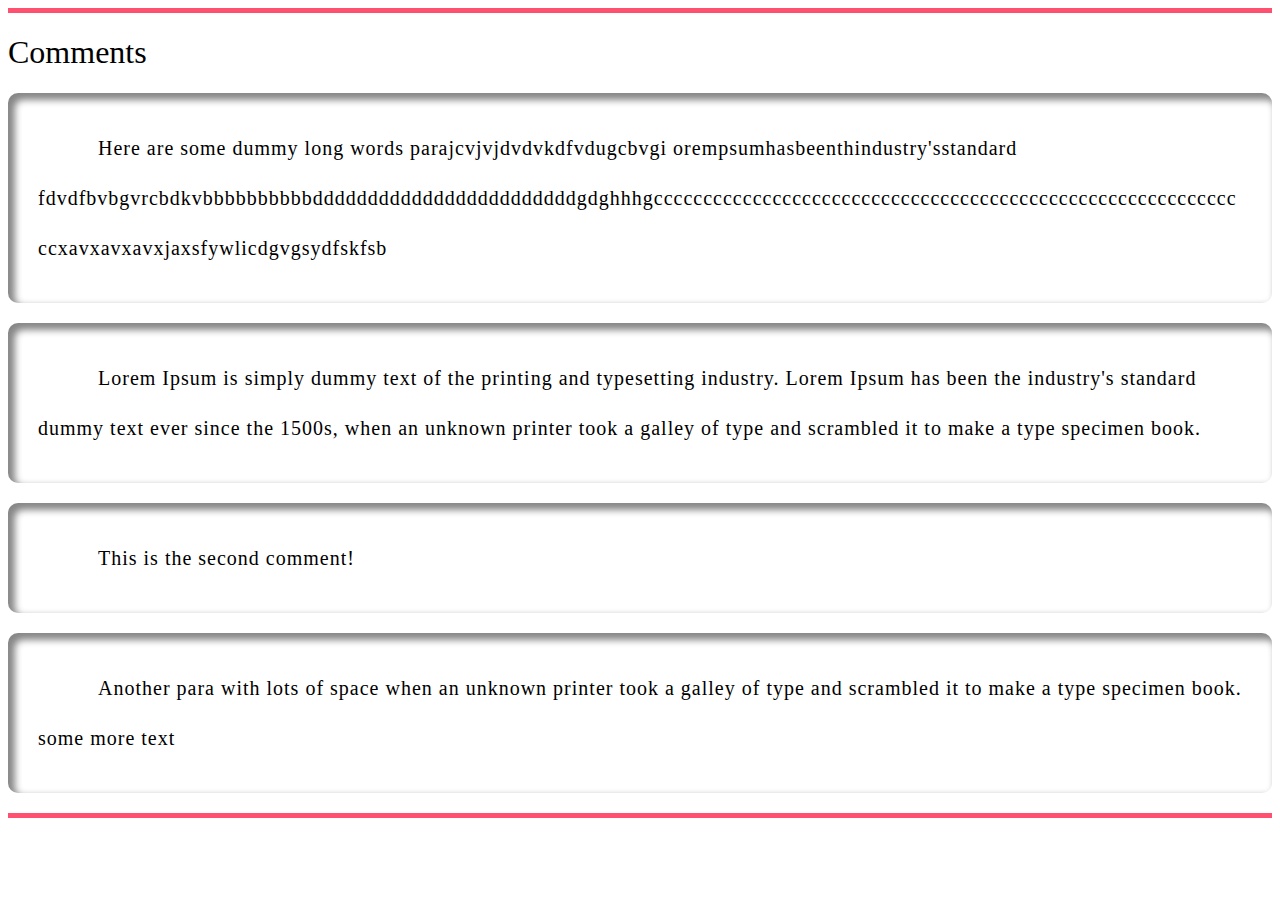
<file: css/index.html>
<!DOCTYPE html> 
<html>
	<head>
		<title>web page</title>
		<link rel="stylesheet" href="style.css">
	</head>
	<body>
	
	<div>
	<h1>Comments</h1>
		<p>Here are some dummy long words parajcvjvjdvdvkdfvdugcbvgi    orempsumhasbeenthindustry'sstandard fdvdfbvbgvrcbdkvbbbbbbbbbbddddddddddddddddddddddddgdghhhgcccccccccccccccccccccccccccccccccccccccccccccccccccccccccccccxavxavxavxjaxsfywlicdgvgsydfskfsb</p>
		
		<p>Lorem Ipsum is simply dummy text of the printing and typesetting industry. Lorem Ipsum has been the industry's standard dummy text ever since the 1500s, when an unknown printer took a galley of type and scrambled it to make a type specimen book.</p>
		
		<p>This is the second comment!</p>
		
		<p>Another para with lots of space
		
		
		
	    when an unknown printer took a galley of 
		type and scrambled it to make a type specimen book.
		
		some more text </p>
		
		
		</div>
	</body>
</html>
</file>
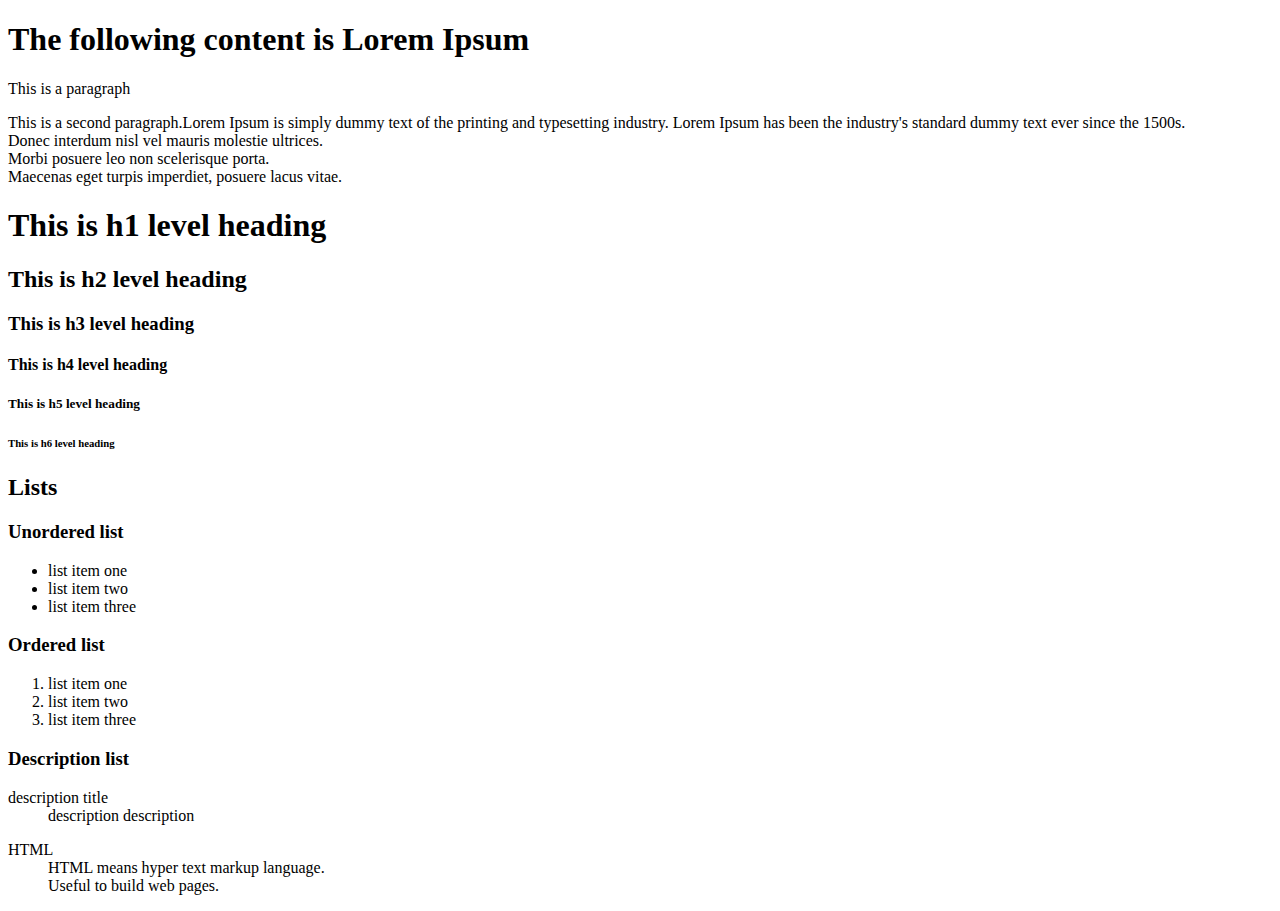
<file: html/index.html>
<!DOCTYPE html> 
<html>
	<head>
		<title>Html tags</title>
	</head>
	<body>
		<h1>The following content is Lorem Ipsum</h1>
		
		<p>This is a paragraph</p>
		<p>This is a second paragraph.Lorem Ipsum is simply dummy text of the printing and typesetting industry. Lorem Ipsum has been the industry's standard dummy text ever since the 1500s.<br />
		Donec interdum nisl vel mauris molestie ultrices.<br>
		Morbi posuere leo non scelerisque porta.<br>
		Maecenas eget turpis imperdiet, posuere lacus vitae.</p>
		
		<h1>This is h1 level heading<h1>
		<h2>This is h2 level heading<h2>
		<h3>This is h3 level heading<h3>
		<h4>This is h4 level heading<h4>
		<h5>This is h5 level heading<h5>
		<h6>This is h6 level heading<h6>
		
		<h2>Lists</h2>
		
		<h3>Unordered list</h3>
		<ul>
			<li>list item one</li>
			<li>list item two</li>
			<li>list item three</li>
		</ul>
		
		<h3>Ordered list</h3>
		<ol>
			<li>list item one</li>
			<li>list item two</li>
			<li>list item three</li>
		</ol>
		
		<h3>Description list</h3>
		<dl>
			<dt>description title</dt>
			<dd>description description</dd>
		</dl>
		
		<dl>
			<dt>HTML</dt>
			<dd>HTML means hyper text markup language.</dd>
			<dd>Useful to build web pages.</dd>
		</dl>
		
	</body>
</html>
</file>
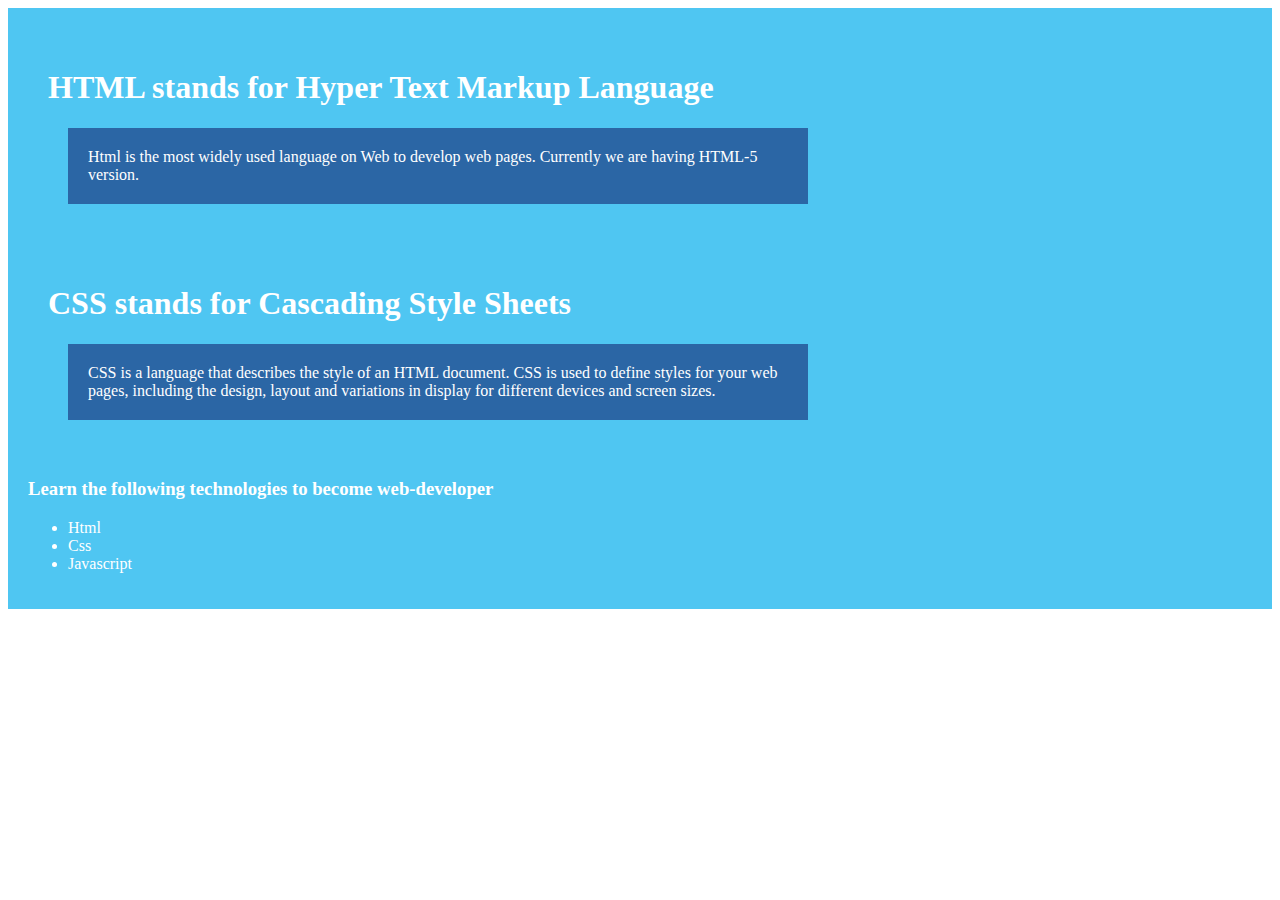
<file: css/external-css.html>
<!DOCTYPE html> 
<html>
	<head>
		<title>External Css</title>
		<link rel="stylesheet" type="text/css" href="external-style.css">
	</head>
	
	<body>
		
		<div>
		<div>
			<h1>HTML stands for Hyper Text Markup Language</h1>
			<p>Html is the most widely used language on Web to develop web pages. Currently we are having HTML-5 version.</p>
		</div>
		
		<div>
			<h1>CSS stands for Cascading Style Sheets</h1>
			<p>CSS is a language that describes the style of an HTML document. CSS is used to define styles for your web pages, including the design, layout and variations in display for different devices and screen sizes.</p>
		</div>
		
		<h3>Learn the following technologies to become web-developer</h3>
		<ul>
			<li>Html</li>
			<li>Css</li>
			<li>Javascript</li>
		</ul>
		
		
		
		</div>
		
		
	</body>
</html>
</file>
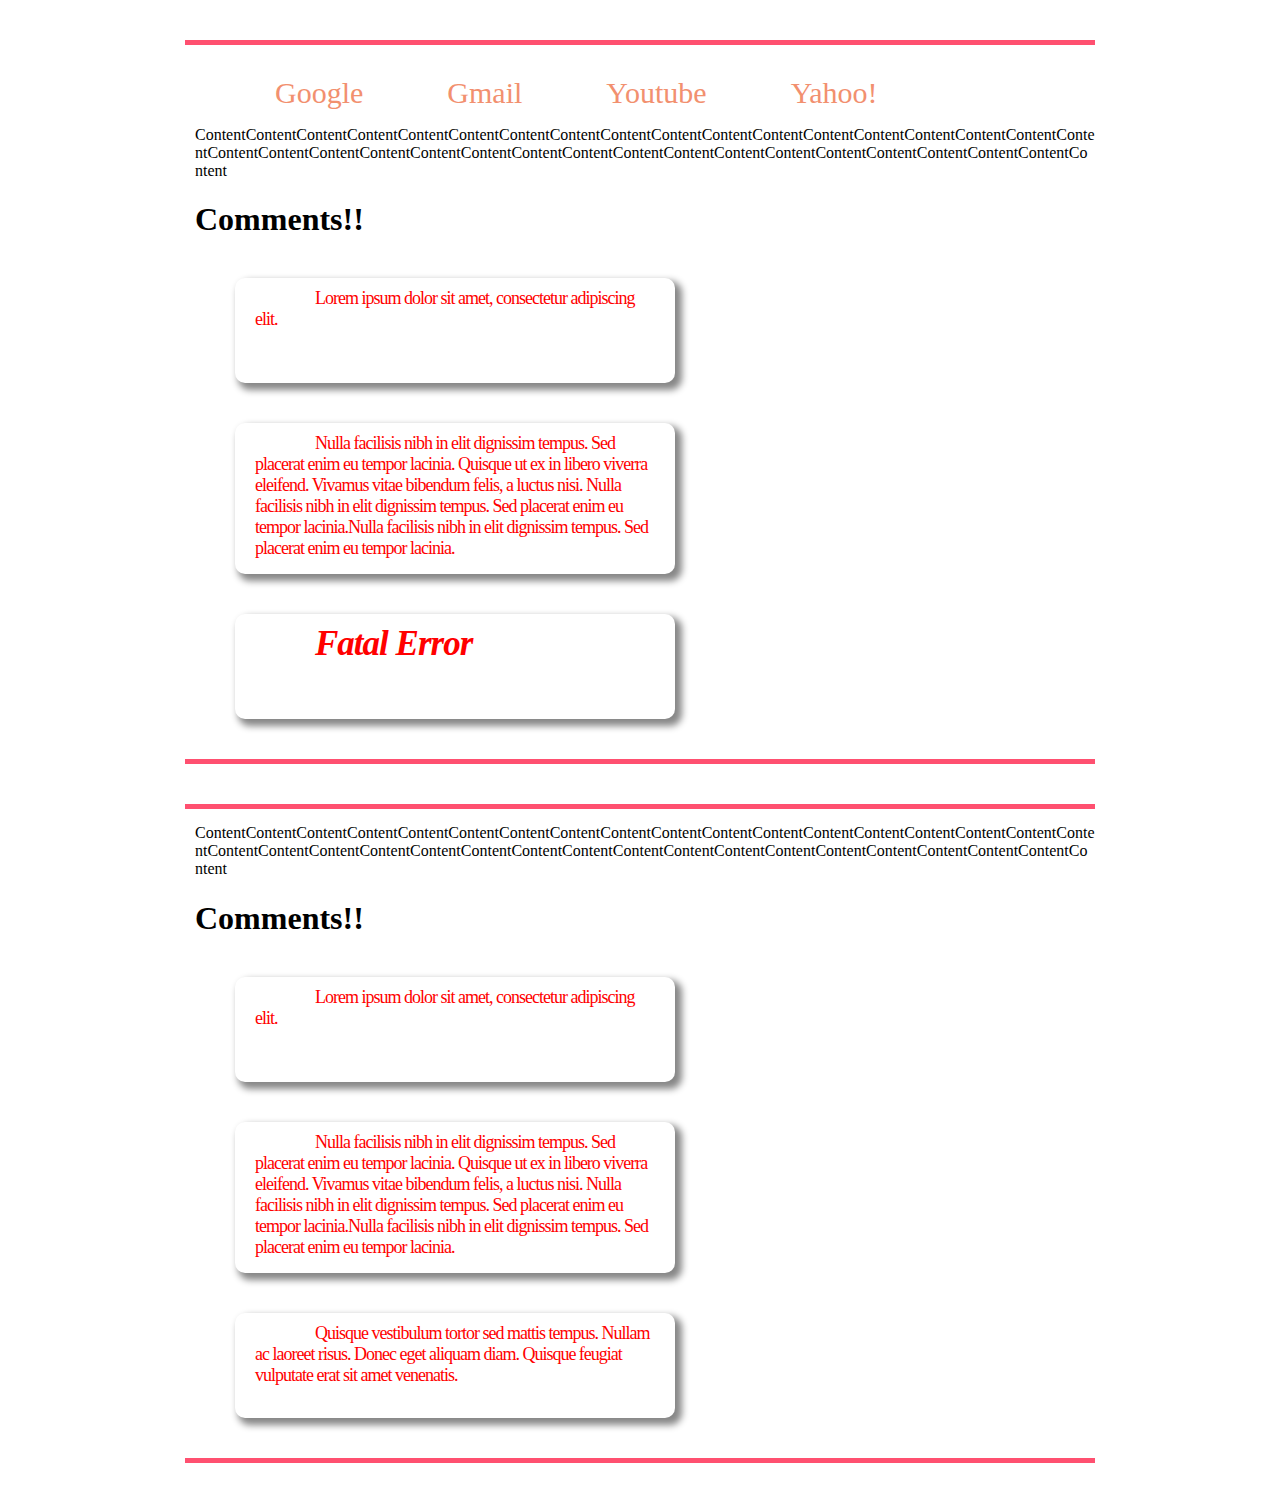
<file: css/index2.html>
<!DOCTYPE html> 
<html>
	<head>
		<title>Web Page</title>
		<link rel="stylesheet" href="styles.css">
	</head>
	<body>
		
	
		<div id="div1">
		
			<ul>
				<li><a href="http://www.google.com">Google</a></li>
				<li><a href="http://www.gmail.com">Gmail</a></li>
				<li><a href="http://www.youtube.com">Youtube</a></li>
				<li><a href="http://www.yahoo.com">Yahoo!</a></li>
			</ul>
			[base64]
			
			<h1>Comments!!</h1>
			
			<p class="comment">Lorem ipsum dolor sit amet, consectetur adipiscing elit. </p>
			
			<p class="comment">Nulla facilisis nibh in elit dignissim tempus. Sed placerat enim eu tempor lacinia. Quisque ut ex in libero viverra eleifend. Vivamus vitae bibendum felis, a luctus nisi. Nulla facilisis nibh in elit dignissim tempus. Sed placerat enim eu tempor lacinia.Nulla facilisis nibh in elit dignissim tempus. Sed placerat enim eu tempor lacinia.</p>
			
			<p class="comment error">Fatal Error </p>
			
		</div>
		
		<div>
			[base64]
			
			<h1>Comments!!</h1>
			
			<p>Lorem ipsum dolor sit amet, consectetur adipiscing elit. </p>
			
			<p>Nulla facilisis nibh in elit dignissim tempus. Sed placerat enim eu tempor lacinia. Quisque ut ex in libero viverra eleifend. Vivamus vitae bibendum felis, a luctus nisi. Nulla facilisis nibh in elit dignissim tempus. Sed placerat enim eu tempor lacinia.Nulla facilisis nibh in elit dignissim tempus. Sed placerat enim eu tempor lacinia.</p>
			
			<p>Quisque vestibulum tortor sed mattis tempus. Nullam ac laoreet risus. Donec eget aliquam diam. Quisque feugiat vulputate erat sit amet venenatis. </p>
			
		</div>
	</body>
</html>
</file>
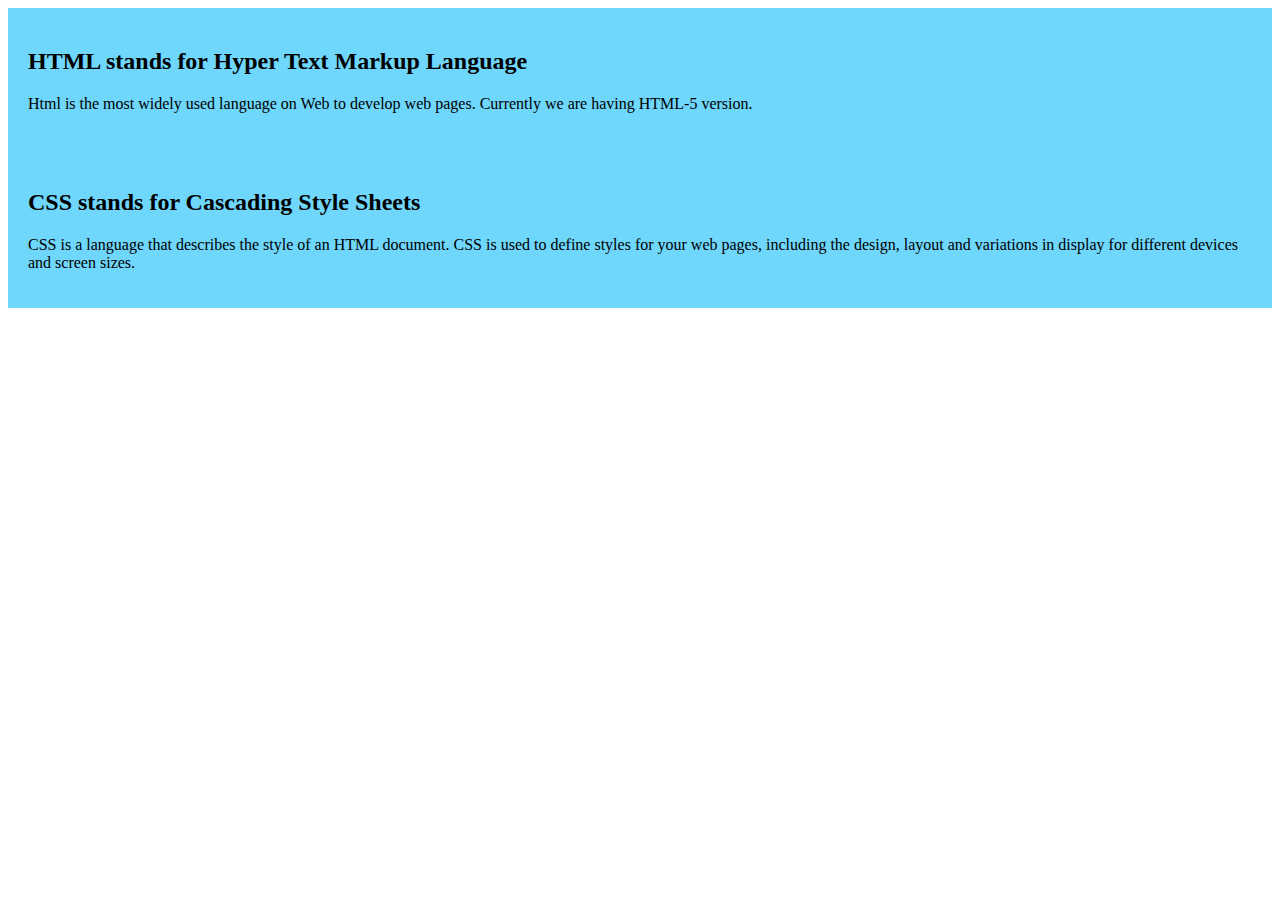
<file: css/inline-css.html>
<!DOCTYPE html> 
<html>
	<head>
		<title>Inline Css</title>
	</head>
	<body>
		
		<div style="background-color:#6fd6fc;"><!--inline css -->
		<div style="padding:20px">
			<h2>HTML stands for Hyper Text Markup Language</h2>
			<p>Html is the most widely used language on Web to develop web pages. Currently we are having HTML-5 version.</p>
		</div>
		
		<div style="padding:20px">
			<h2>CSS stands for Cascading Style Sheets</h2>
			<p>CSS is a language that describes the style of an HTML document. CSS is used to define styles for your web pages, including the design, layout and variations in display for different devices and screen sizes.</p>
		</div>
		</div>
	</body>
</html>
</file>
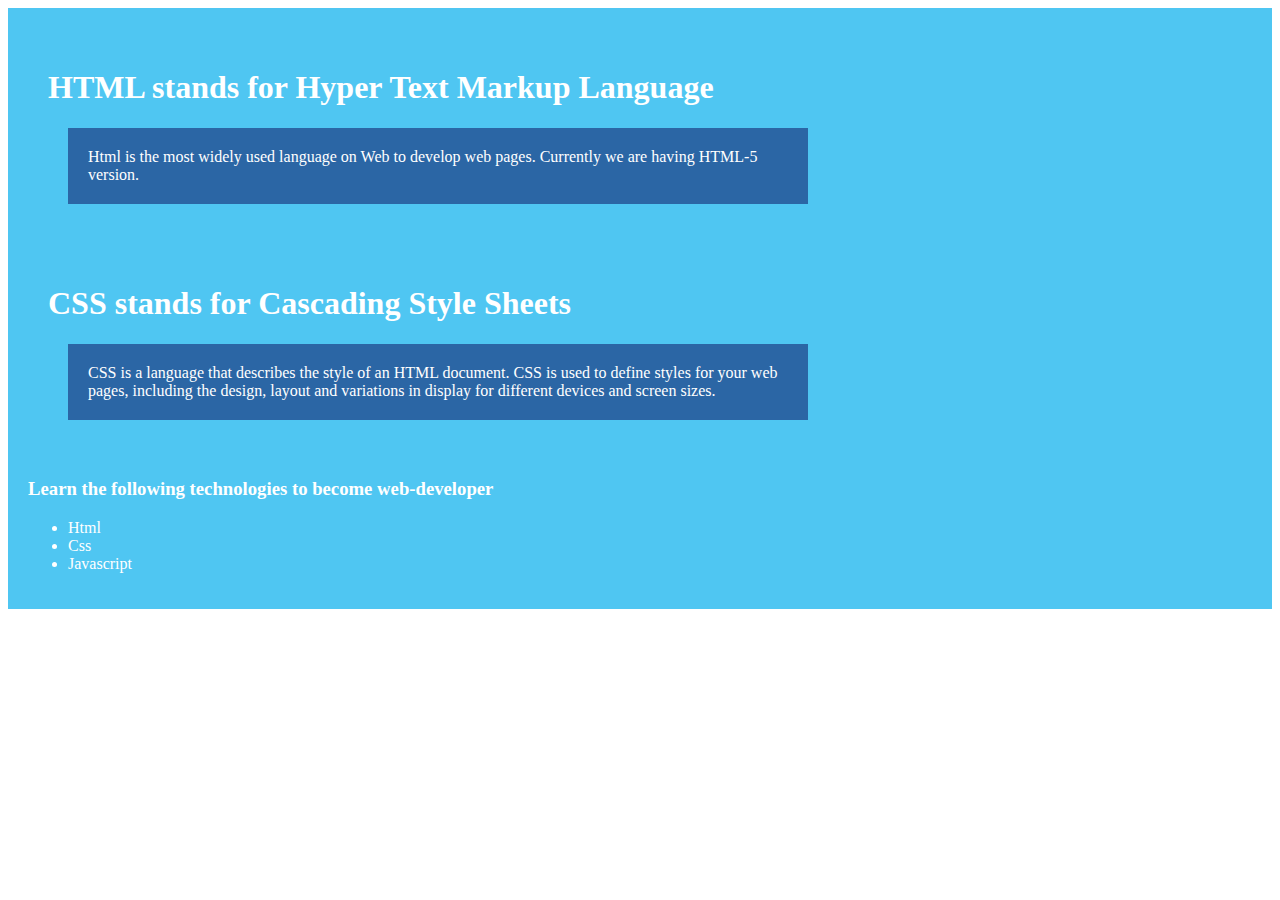
<file: css/internal-css.html>
<!DOCTYPE html> 
<html>
	<head>
		<title>Internal Css</title>
		<!--internal css -->
		<style> 
			body{
				color:white;

			}
			
			div{
				background-color:#4fc6f2;
				padding:20px;
			}
			
			p{
				background-color:#2b66a5;
				padding:20px;
				margin:20px;
				width:700px;
			}
			
		</style>
	</head>
	
	<body>
		
		<div>
		<div>
			<h1>HTML stands for Hyper Text Markup Language</h1>
			<p>Html is the most widely used language on Web to develop web pages. Currently we are having HTML-5 version.</p>
		</div>
		
		<div>
			<h1>CSS stands for Cascading Style Sheets</h1>
			<p>CSS is a language that describes the style of an HTML document. CSS is used to define styles for your web pages, including the design, layout and variations in display for different devices and screen sizes.</p>
		</div>
		
		<h3>Learn the following technologies to become web-developer</h3>
		<ul>
			<li>Html</li>
			<li>Css</li>
			<li>Javascript</li>
		</ul>
		
		
		
		</div>
		
		
	</body>
</html>
</file>
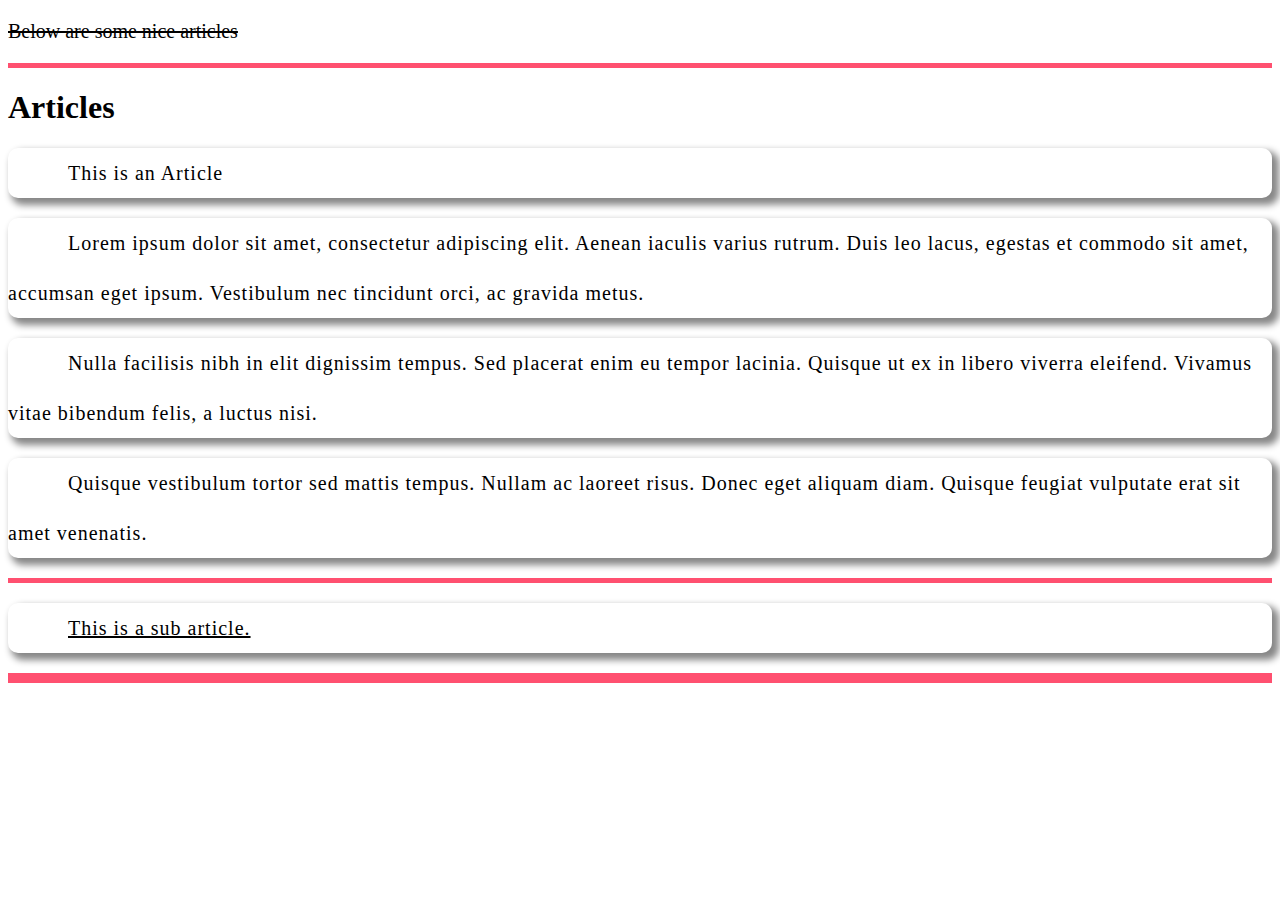
<file: css/nested-tags.html>
<!DOCTYPE html> 
<html>
	<head>
		<title>Article</title>
		<link rel="stylesheet" href="nested-styles.css">
	</head>
	<body>
	<p>Below are some nice articles</p>
	<div>
	<h1>Articles</h1>
		<p>This is an Article</p>
		
		<p>Lorem ipsum dolor sit amet, consectetur adipiscing elit. Aenean iaculis varius rutrum. Duis leo lacus, egestas et commodo sit amet, accumsan eget ipsum. Vestibulum nec tincidunt orci, ac gravida metus. </p>
		
		<p>Nulla facilisis nibh in elit dignissim tempus. Sed placerat enim eu tempor lacinia. Quisque ut ex in libero viverra eleifend. Vivamus vitae bibendum felis, a luctus nisi.</p>
		
		<p>Quisque vestibulum tortor sed mattis tempus. Nullam ac laoreet risus. Donec eget aliquam diam. Quisque feugiat vulputate erat sit amet venenatis. </p>
		
		<div><p>This is a sub article.</p></div>
		
		
		</div>
	</body>
</html>
</file>
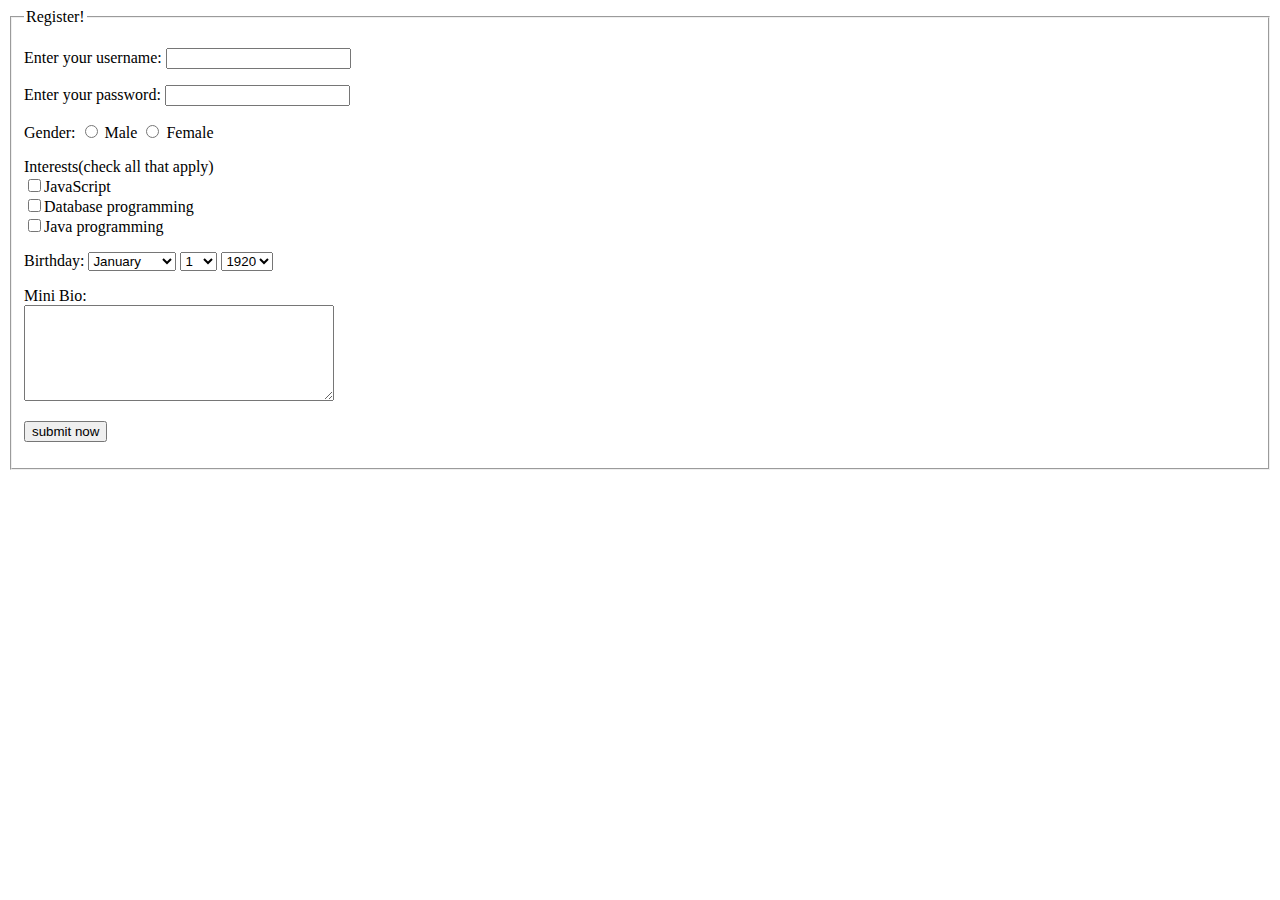
<file: html/input.html>
<!DOCTYPE html> 
<html>
	<head>
		<title>Inputs</title>
	</head>
	<body>
	
		<form action="" method="GET">
		<fieldset>
		
		<legend>Register!</legend>
		
		<p><label>Enter your username: <input type="text" name="username" id="username" value="" size="20" maxlength="20"><label></p>
		
		<p><label>Enter your password: <input type="password" name="password" id="password" size="20" maxlength="20"><label></p>
		
		<p>
		<label for=g"gender">Gender:</label>
		<input type = "radio" name="gender" value="male"> Male
		<input type = "radio" name="gender" value="female"> Female
		</p>
		
		<p>
		<label for = "interests">Interests(check all that apply)</label><br>
		<input type="checkbox" name="interests" value="JS">JavaScript<br> 
		<input type="checkbox" name="interests" value="DB">Database programming<br>
		<input type="checkbox" name="interests" value="JAVA">Java programming
		</p>
		
		
		<p>Birthday:
			<label>	
			<select name ="month">
				<option value="january">January</option>
				<option value="february">February</option>
				<option value="march">March</option>
				<option value="april">April</option>
				<option value="may">May</option>
				<option value="june">June</option>
				<option value="july">July</option>
				<option value="august">August</option>
				<option value="september">September</option>
				<option value="october">October</option>
				<option value="november">November</option>
				<option value="december">December</option>	
			</select>
			</label>
			<label>
			<select name="day">
<option value="1">1</option>
<option value="2">2</option>
<option value="3">3</option>
<option value="4">4</option>
<option value="5">5</option>
<option value="6">6</option>
<option value="7">7</option>
<option value="8">8</option>
<option value="9">9</option>
<option value="10">10</option>
<option value="11">11</option>
<option value="12">12</option>
<option value="13">13</option>
<option value="14">14</option>
<option value="15">15</option>
<option value="16">16</option>
<option value="17">17</option>
<option value="18">18</option>
<option value="19">19</option>
<option value="20">20</option>
<option value="21">21</option>
<option value="22">22</option>
<option value="23">23</option>
<option value="24">24</option>
<option value="25">25</option>
<option value="26">26</option>
<option value="27">27</option>
<option value="28">28</option>
<option value="29">29</option>
<option value="30">30</option>
<option value="31">31</option>

			</select>
			</label>
			
		<label>
			<select name="year">
<option value=1920>1920</option>
<option value="1920">1920</option>
<option value="1921">1921</option>
<option value="1922">1922</option>
<option value="1923">1923</option>
<option value="1924">1924</option>
<option value="1925">1925</option>
<option value="1926">1926</option>
<option value="1927">1927</option>
<option value="1928">1928</option>
<option value="1929">1929</option>
<option value="1930">1930</option>
<option value="1931">1931</option>
<option value="1932">1932</option>
<option value="1933">1933</option>
<option value="1934">1934</option>
<option value="1935">1935</option>
<option value="1936">1936</option>
<option value="1937">1937</option>
<option value="1938">1938</option>
<option value="1939">1939</option>
<option value="1940">1940</option>
<option value="1941">1941</option>
<option value="1942">1942</option>
<option value="1943">1943</option>
<option value="1944">1944</option>
<option value="1945">1945</option>
<option value="1946">1946</option>
<option value="1947">1947</option>
<option value="1948">1948</option>
<option value="1949">1949</option>
<option value="1950">1950</option>
<option value="1951">1951</option>
<option value="1952">1952</option>
<option value="1953">1953</option>
<option value="1954">1954</option>
<option value="1955">1955</option>
<option value="1956">1956</option>
<option value="1957">1957</option>
<option value="1958">1958</option>
<option value="1959">1959</option>
<option value="1960">1960</option>
<option value="1961">1961</option>
<option value="1962">1962</option>
<option value="1963">1963</option>
<option value="1964">1964</option>
<option value="1965">1965</option>
<option value="1966">1966</option>
<option value="1967">1967</option>
<option value="1968">1968</option>
<option value="1969">1969</option>
<option value="1970">1970</option>
<option value="1971">1971</option>
<option value="1972">1972</option>
<option value="1973">1973</option>
<option value="1974">1974</option>
<option value="1975">1975</option>
<option value="1976">1976</option>
<option value="1977">1977</option>
<option value="1978">1978</option>
<option value="1979">1979</option>
<option value="1980">1980</option>
<option value="1981">1981</option>
<option value="1982">1982</option>
<option value="1983">1983</option>
<option value="1984">1984</option>
<option value="1985">1985</option>
<option value="1986">1986</option>
<option value="1987">1987</option>
<option value="1988">1988</option>
<option value="1989">1989</option>
<option value="1990">1990</option>
<option value="1991">1991</option>
<option value="1992">1992</option>
<option value="1993">1993</option>
<option value="1994">1994</option>
<option value="1995">1995</option>
<option value="1996">1996</option>
<option value="1997">1997</option>
<option value="1998">1998</option>
<option value="1999">1999</option>
<option value="2000">2000</option>
<option value="2001">2001</option>
<option value="2002">2002</option>
<option value="2003">2003</option>
<option value="2004">2004</option>
<option value="2005">2005</option>
<option value="2006">2006</option>
<option value="2007">2007</option>
<option value="2008">2008</option>
<option value="2009">2009</option>
<option value="2010">2010</option>
<option value="2011">2011</option>
<option value="2012">2012</option>
<option value="2013">2013</option>
<option value="2014">2014</option>
<option value="2015">2015</option>
<option value="2016">2016</option>
<option value="2017">2017</option>
<option value="2018">2018</option>
<option value="2019">2019</option>
<option value="2020">2020</option>


			</select>		
		</label>
			
		</p>
		
		<p>
			<label>Mini Bio:<br>
				<textarea name="bio" rows="6" cols="36" maxlength="200"  ></textarea>
			</label>
		</p>
		
		
		<p><input type="submit" value="submit now"></p>
		
		</fieldset>
		</form>
		
	</body>
</html>
</file>
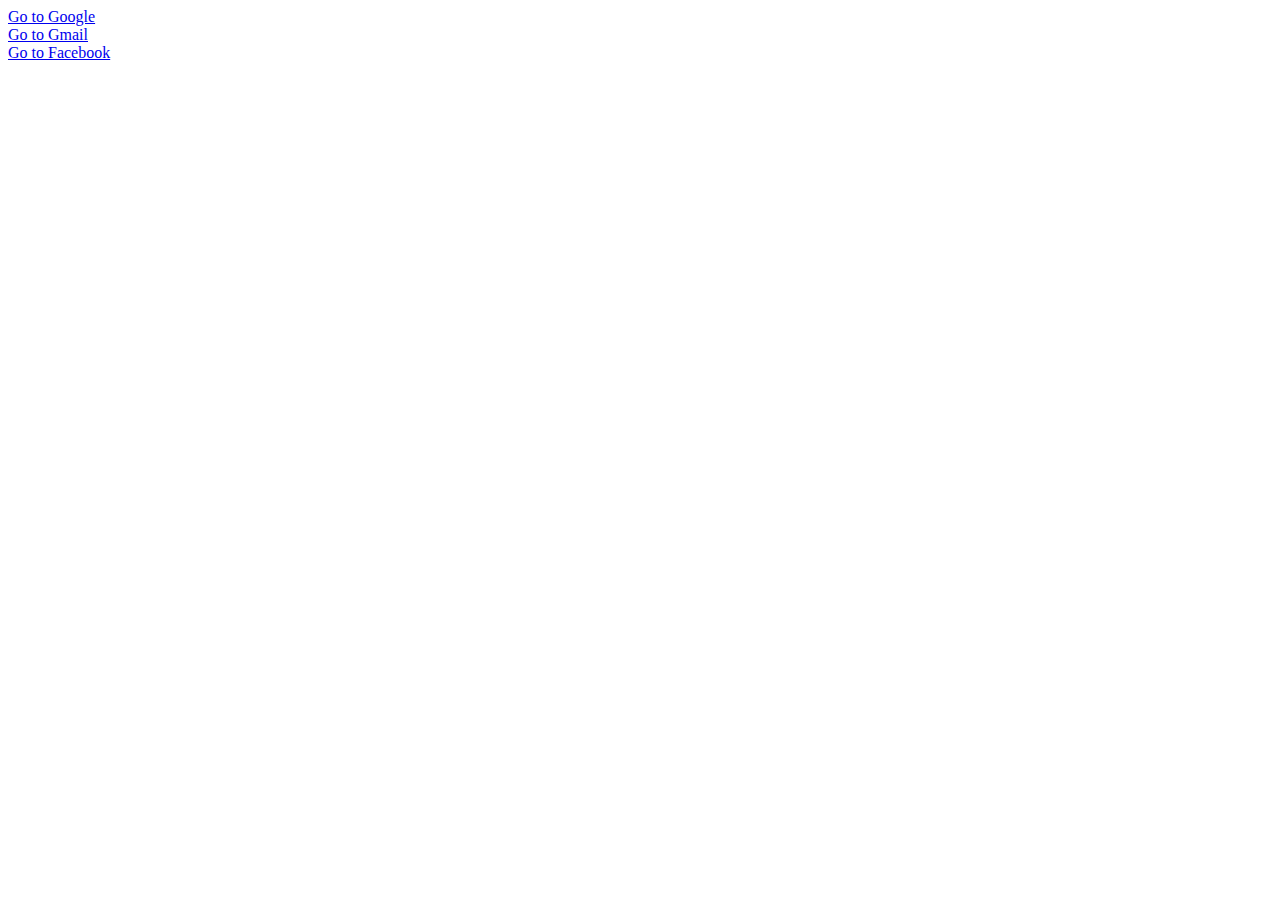
<file: html/links.html>
<!doctype html>
<html>
	<head>
		<title>Links</title>
	</head>
	<body>
		<a href="http://www.google.com">Go to Google</a><br>
		<a href="http://www.gmail.com">Go to Gmail</a><br>
		<a href="http://www.facebook.com">Go to Facebook</a>
	</body>
</html>
</file>
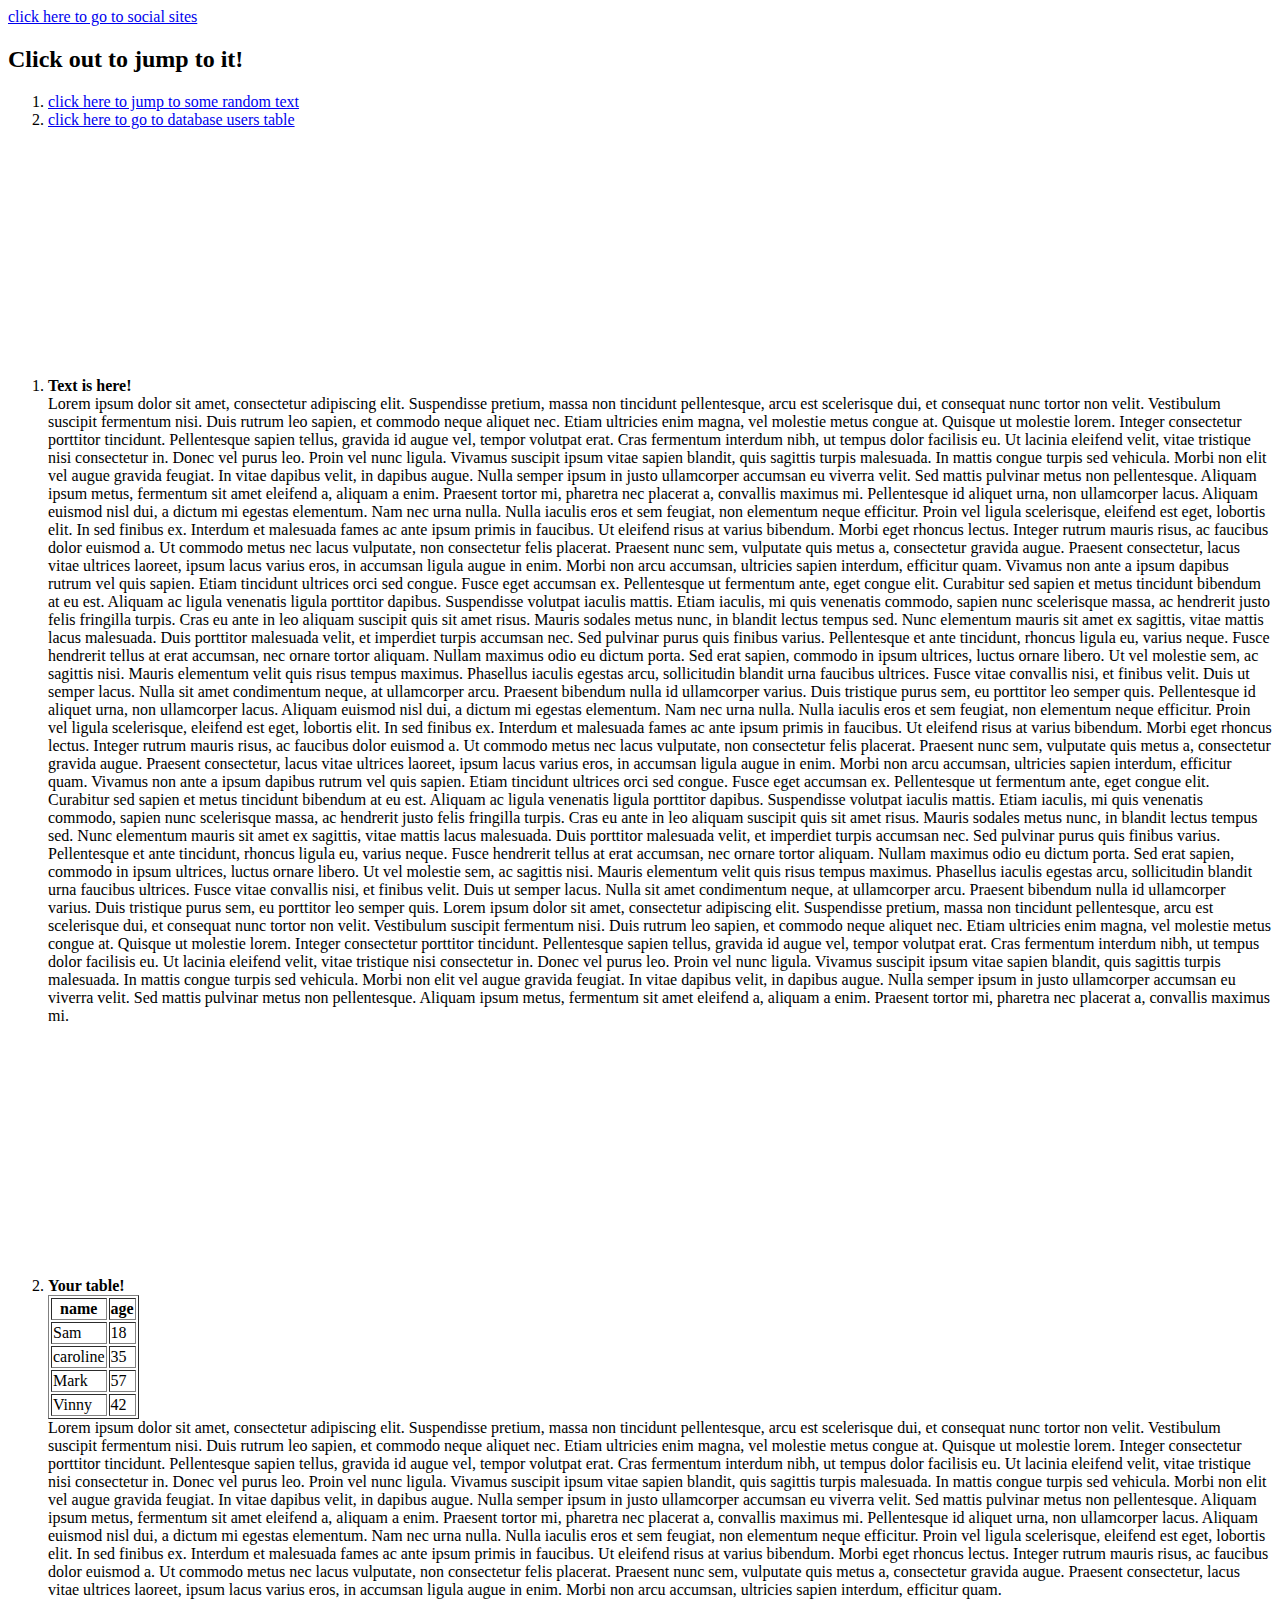
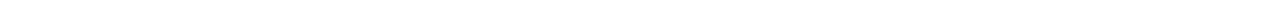
<file: html/links2.html>
<!doctype html>
<html>
	<head>
		<title>Links</title>
	</head>
	<body>
		
		<a href="links.html">click here to go to social sites</a>
		
		<h2>Click out to jump to it!</h2>
		<ol>
		<li><a href="#text">click here to jump to some random text</a></li>
		<li><a href="#table">click here to go to database users table</a></li>
		</ol>
		<br><br><br>
		<br><br><br>
		<br><br><br>
		<br><br><br>
		
		
		<ol>
		<li><a name="text"><b>Text is here!</b></a><br>
		Lorem ipsum dolor sit amet, consectetur adipiscing elit. Suspendisse pretium, massa non tincidunt pellentesque, arcu est scelerisque dui, et consequat nunc tortor non velit. Vestibulum suscipit fermentum nisi. Duis rutrum leo sapien, et commodo neque aliquet nec. Etiam ultricies enim magna, vel molestie metus congue at. Quisque ut molestie lorem. Integer consectetur porttitor tincidunt. Pellentesque sapien tellus, gravida id augue vel, tempor volutpat erat. Cras fermentum interdum nibh, ut tempus dolor facilisis eu.

		Ut lacinia eleifend velit, vitae tristique nisi consectetur in. Donec vel purus leo. Proin vel nunc ligula. Vivamus suscipit ipsum vitae sapien blandit, quis sagittis turpis malesuada. In mattis congue turpis sed vehicula. Morbi non elit vel augue gravida feugiat. In vitae dapibus velit, in dapibus augue. Nulla semper ipsum in justo ullamcorper accumsan eu viverra velit. Sed mattis pulvinar metus non pellentesque. Aliquam ipsum metus, fermentum sit amet eleifend a, aliquam a enim. Praesent tortor mi, pharetra nec placerat a, convallis maximus mi.

		Pellentesque id aliquet urna, non ullamcorper lacus. Aliquam euismod nisl dui, a dictum mi egestas elementum. Nam nec urna nulla. Nulla iaculis eros et sem feugiat, non elementum neque efficitur. Proin vel ligula scelerisque, eleifend est eget, lobortis elit. In sed finibus ex. Interdum et malesuada fames ac ante ipsum primis in faucibus. Ut eleifend risus at varius bibendum. Morbi eget rhoncus lectus. Integer rutrum mauris risus, ac faucibus dolor euismod a. Ut commodo metus nec lacus vulputate, non consectetur felis placerat. Praesent nunc sem, vulputate quis metus a, consectetur gravida augue. Praesent consectetur, lacus vitae ultrices laoreet, ipsum lacus varius eros, in accumsan ligula augue in enim. Morbi non arcu accumsan, ultricies sapien interdum, efficitur quam.

		Vivamus non ante a ipsum dapibus rutrum vel quis sapien. Etiam tincidunt ultrices orci sed congue. Fusce eget accumsan ex. Pellentesque ut fermentum ante, eget congue elit. Curabitur sed sapien et metus tincidunt bibendum at eu est. Aliquam ac ligula venenatis ligula porttitor dapibus. Suspendisse volutpat iaculis mattis. Etiam iaculis, mi quis venenatis commodo, sapien nunc scelerisque massa, ac hendrerit justo felis fringilla turpis. Cras eu ante in leo aliquam suscipit quis sit amet risus. Mauris sodales metus nunc, in blandit lectus tempus sed. Nunc elementum mauris sit amet ex sagittis, vitae mattis lacus malesuada. Duis porttitor malesuada velit, et imperdiet turpis accumsan nec. Sed pulvinar purus quis finibus varius. Pellentesque et ante tincidunt, rhoncus ligula eu, varius neque.

		Fusce hendrerit tellus at erat accumsan, nec ornare tortor aliquam. Nullam maximus odio eu dictum porta. Sed erat sapien, commodo in ipsum ultrices, luctus ornare libero. Ut vel molestie sem, ac sagittis nisi. Mauris elementum velit quis risus tempus maximus. Phasellus iaculis egestas arcu, sollicitudin blandit urna faucibus ultrices. Fusce vitae convallis nisi, et finibus velit. Duis ut semper lacus. Nulla sit amet condimentum neque, at ullamcorper arcu. Praesent bibendum nulla id ullamcorper varius. Duis tristique purus sem, eu porttitor leo semper quis.
		
		Pellentesque id aliquet urna, non ullamcorper lacus. Aliquam euismod nisl dui, a dictum mi egestas elementum. Nam nec urna nulla. Nulla iaculis eros et sem feugiat, non elementum neque efficitur. Proin vel ligula scelerisque, eleifend est eget, lobortis elit. In sed finibus ex. Interdum et malesuada fames ac ante ipsum primis in faucibus. Ut eleifend risus at varius bibendum. Morbi eget rhoncus lectus. Integer rutrum mauris risus, ac faucibus dolor euismod a. Ut commodo metus nec lacus vulputate, non consectetur felis placerat. Praesent nunc sem, vulputate quis metus a, consectetur gravida augue. Praesent consectetur, lacus vitae ultrices laoreet, ipsum lacus varius eros, in accumsan ligula augue in enim. Morbi non arcu accumsan, ultricies sapien interdum, efficitur quam.

		Vivamus non ante a ipsum dapibus rutrum vel quis sapien. Etiam tincidunt ultrices orci sed congue. Fusce eget accumsan ex. Pellentesque ut fermentum ante, eget congue elit. Curabitur sed sapien et metus tincidunt bibendum at eu est. Aliquam ac ligula venenatis ligula porttitor dapibus. Suspendisse volutpat iaculis mattis. Etiam iaculis, mi quis venenatis commodo, sapien nunc scelerisque massa, ac hendrerit justo felis fringilla turpis. Cras eu ante in leo aliquam suscipit quis sit amet risus. Mauris sodales metus nunc, in blandit lectus tempus sed. Nunc elementum mauris sit amet ex sagittis, vitae mattis lacus malesuada. Duis porttitor malesuada velit, et imperdiet turpis accumsan nec. Sed pulvinar purus quis finibus varius. Pellentesque et ante tincidunt, rhoncus ligula eu, varius neque.

		Fusce hendrerit tellus at erat accumsan, nec ornare tortor aliquam. Nullam maximus odio eu dictum porta. Sed erat sapien, commodo in ipsum ultrices, luctus ornare libero. Ut vel molestie sem, ac sagittis nisi. Mauris elementum velit quis risus tempus maximus. Phasellus iaculis egestas arcu, sollicitudin blandit urna faucibus ultrices. Fusce vitae convallis nisi, et finibus velit. Duis ut semper lacus. Nulla sit amet condimentum neque, at ullamcorper arcu. Praesent bibendum nulla id ullamcorper varius. Duis tristique purus sem, eu porttitor leo semper quis.
		Lorem ipsum dolor sit amet, consectetur adipiscing elit. Suspendisse pretium, massa non tincidunt pellentesque, arcu est scelerisque dui, et consequat nunc tortor non velit. Vestibulum suscipit fermentum nisi. Duis rutrum leo sapien, et commodo neque aliquet nec. Etiam ultricies enim magna, vel molestie metus congue at. Quisque ut molestie lorem. Integer consectetur porttitor tincidunt. Pellentesque sapien tellus, gravida id augue vel, tempor volutpat erat. Cras fermentum interdum nibh, ut tempus dolor facilisis eu.

		Ut lacinia eleifend velit, vitae tristique nisi consectetur in. Donec vel purus leo. Proin vel nunc ligula. Vivamus suscipit ipsum vitae sapien blandit, quis sagittis turpis malesuada. In mattis congue turpis sed vehicula. Morbi non elit vel augue gravida feugiat. In vitae dapibus velit, in dapibus augue. Nulla semper ipsum in justo ullamcorper accumsan eu viverra velit. Sed mattis pulvinar metus non pellentesque. Aliquam ipsum metus, fermentum sit amet eleifend a, aliquam a enim. Praesent tortor mi, pharetra nec placerat a, convallis maximus mi.</li>
		<br><br>
		<br><br><br>
		<br><br><br>
		<br><br><br>
		<br><br><br>
		
		
		<li><a name="table"><b>Your table!</b></a>
		<table border="1">
			<!-- table headers -->
			<tr>
				<th>name</th>
				<th>age</th>
			</tr>
			<!-- first row -->
			<tr>
				<td>Sam</td>
				<td>18</td>
			</tr>
			<!-- second row -->
			<tr>
				<td>caroline</td>
				<td>35</td>
			</tr>
			<!-- third row -->
			<tr>
				<td>Mark</td>
				<td>57</td>
			</tr>
			<!-- fourth row -->
			<tr>
				<td>Vinny</td>
				<td>42</td>
			</tr>
		</table>
		
		Lorem ipsum dolor sit amet, consectetur adipiscing elit. Suspendisse pretium, massa non tincidunt pellentesque, arcu est scelerisque dui, et consequat nunc tortor non velit. Vestibulum suscipit fermentum nisi. Duis rutrum leo sapien, et commodo neque aliquet nec. Etiam ultricies enim magna, vel molestie metus congue at. Quisque ut molestie lorem. Integer consectetur porttitor tincidunt. Pellentesque sapien tellus, gravida id augue vel, tempor volutpat erat. Cras fermentum interdum nibh, ut tempus dolor facilisis eu.

		Ut lacinia eleifend velit, vitae tristique nisi consectetur in. Donec vel purus leo. Proin vel nunc ligula. Vivamus suscipit ipsum vitae sapien blandit, quis sagittis turpis malesuada. In mattis congue turpis sed vehicula. Morbi non elit vel augue gravida feugiat. In vitae dapibus velit, in dapibus augue. Nulla semper ipsum in justo ullamcorper accumsan eu viverra velit. Sed mattis pulvinar metus non pellentesque. Aliquam ipsum metus, fermentum sit amet eleifend a, aliquam a enim. Praesent tortor mi, pharetra nec placerat a, convallis maximus mi.

		Pellentesque id aliquet urna, non ullamcorper lacus. Aliquam euismod nisl dui, a dictum mi egestas elementum. Nam nec urna nulla. Nulla iaculis eros et sem feugiat, non elementum neque efficitur. Proin vel ligula scelerisque, eleifend est eget, lobortis elit. In sed finibus ex. Interdum et malesuada fames ac ante ipsum primis in faucibus. Ut eleifend risus at varius bibendum. Morbi eget rhoncus lectus. Integer rutrum mauris risus, ac faucibus dolor euismod a. Ut commodo metus nec lacus vulputate, non consectetur felis placerat. Praesent nunc sem, vulputate quis metus a, consectetur gravida augue. Praesent consectetur, lacus vitae ultrices laoreet, ipsum lacus varius eros, in accumsan ligula augue in enim. Morbi non arcu accumsan, ultricies sapien interdum, efficitur quam.
		</li>
		</ol>
		
	</body>
</html>
</file>
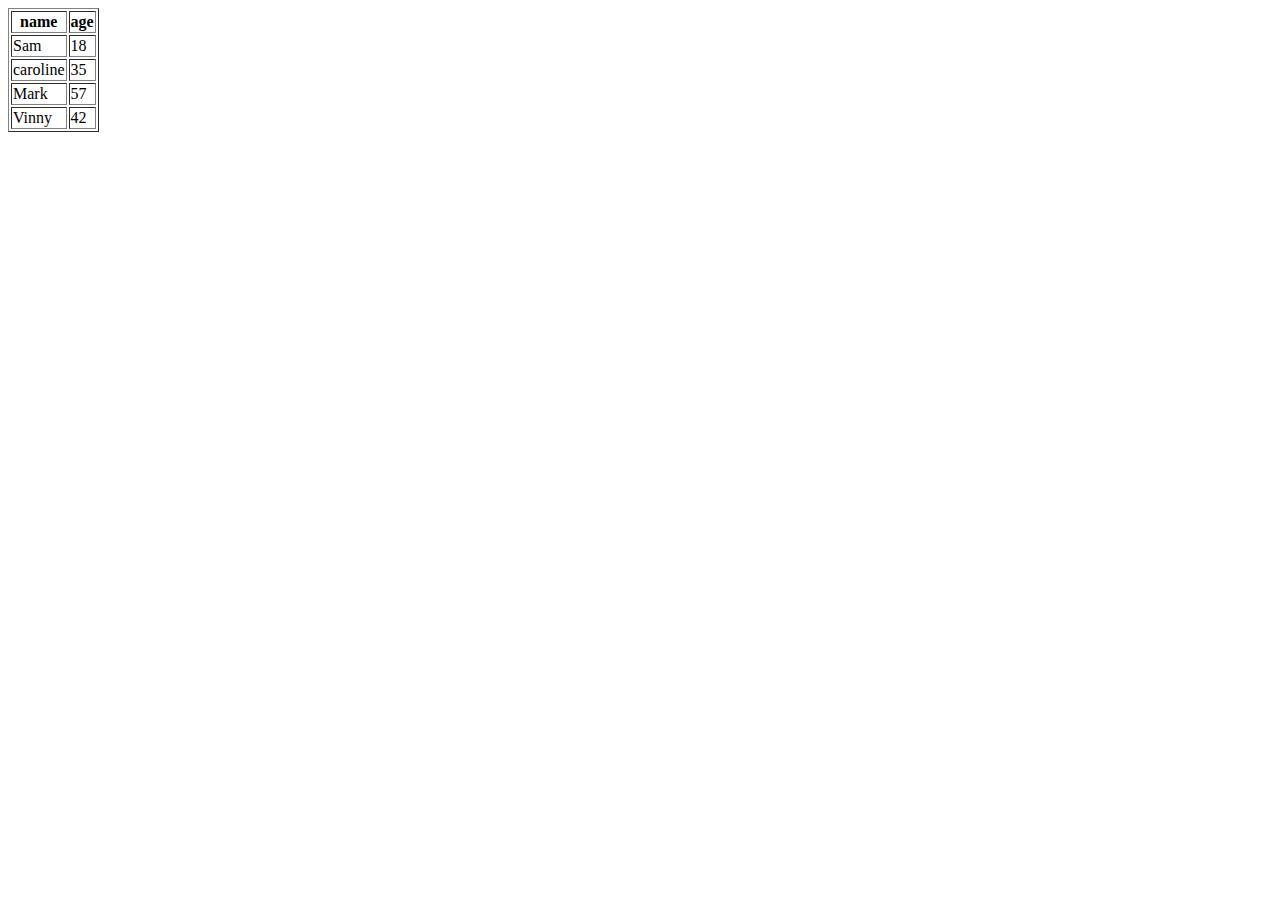
<file: html/table.html>
<!DOCTYPE html>
<html>
	<head>
	<title>Table</title>
	</head>
	
	<body>
		<!-- This table shows database users -->
		<table border="1">
			<!-- table headers -->
			<tr>
				<th>name</th>
				<th>age</th>
			</tr>
			<!-- first row -->
			<tr>
				<td>Sam</td>
				<td>18</td>
			</tr>
			<!-- second row -->
			<tr>
				<td>caroline</td>
				<td>35</td>
			</tr>
			<!-- third row -->
			<tr>
				<td>Mark</td>
				<td>57</td>
			</tr>
			<!-- fourth row -->
			<tr>
				<td>Vinny</td>
				<td>42</td>
			</tr>
		</table>
	</body>
</html>
</file>
<file: css/style.css>
h1{
	font-weight:normal;
	
}

div{
	border-style:solid;
	border-color:rgb(255,80,112);
	border-width:5px;
	border-left-style:hidden;
	border-right-style:hidden;
	

}	

p{
	padding:30px;
	/* font:italic bold 20px georgia, serif; */
	
	font:20px georgia, serif;
	border-style:double;  /*someother values groove, inset, outset   */
	border-width:10px 15px 10px 15px;
	border-color:rgb(160,180,180) rgb(200,220,220);
	
	border-top-left-radius:20px;
	border-top-right-radius:120px;
	border-bottom-left-radius:120px;
	border-bottom-right-radius:20px;

	border-radius:10px;
	box-shadow: 5px 5px 7px 2px #878787 inset; /*inset shows shadow inside the box*/
	border:0;
	
	/*letter spacing and line height */
	letter-spacing:1px;
	line-height:50px;
 
	/*word-wrap*/
	
	word-wrap:break-word; /*word wrap breaks the word to the next line if its too long,
							otherwise if we haven't used this property it continues to
							print in the same line and goes off page */
		
	
	
	text-indent:60px;
	text-align:left;/*other values center, left, right */
 
}
</file>
<file: css/external-style.css>
body{
	color:white;

	}
div{
	background-color:#4fc6f2;
	padding:20px;
	}			
			
			
p{
	background-color:#2b66a5;
	padding:20px;
	margin:20px;
	width:700px;
	}
</file>
<file: css/styles.css>
a:link{
	 text-decoration:none;
	 color:#f2906f
 }
 a:visited{
	 color:#6aaa47;
 }
 a:hover{
	 text-decoration:underline;
	 color:#3ad3e0;
	 font-size:35px;
 }
 a:active{
	 color:red;
 }
 
 
 li{
		display:inline;
		padding:10px 40px;
		font-size:30px;
 }
 
div{
	margin:40px auto;
	border-style:solid;
	border-color:rgb(255,80,112);
	border-width:5px;
	border-left-style:hidden;
	border-right-style:hidden;
	/*dimensions*/
	min-width:200px;
	max-width:900px;
	word-wrap:break-word;
	padding-top:15px;
	padding-left:10px;
	
}	

p{
	margin:40px;
	padding: 10px 20px 15px;
	width:400px;
	max-width:500px;
	min-height:80px;
	color:red;
	font:18px georgia, serif;
	border-style:double; 
	border-width:10px 15px 10px 15px;
	border-color:rgb(160,180,180) rgb(200,220,220);
	
	border-radius:10px;
	box-shadow: 5px 5px 7px 2px #878787; 
	border:0;
	
	
	letter-spacing:-1px;
	line-height:-1px;/* -1 value doesnot change anything sets the value to default */
	
	word-wrap:break-word; 
	
	text-indent:60px;
	text-align:left;
 
}

 .error{
	font-size:35px;
	font-style:italic;
	font-weight:bold;
}
</file>
<file: css/nested-styles.css>
p{
	text-decoration:line-through;
	font-size:20px;
}
div{
	border-style:solid;
	border-color:rgb(255,80,112);
	border-width:5px;
	border-left-style:hidden;
	border-right-style:hidden;
	

}	

div p{
	
	font:20px georgia, serif;
	border-radius:10px;
	box-shadow: 5px 5px 7px 2px #878787; 
	border:0;
	
	letter-spacing:1px;
	line-height:50px;
 
	word-wrap:break-word; 
	
	text-indent:60px;
	text-align:left;
	text-decoration:none;
 
}

div div p{
	text-decoration:underline;
}
</file>
